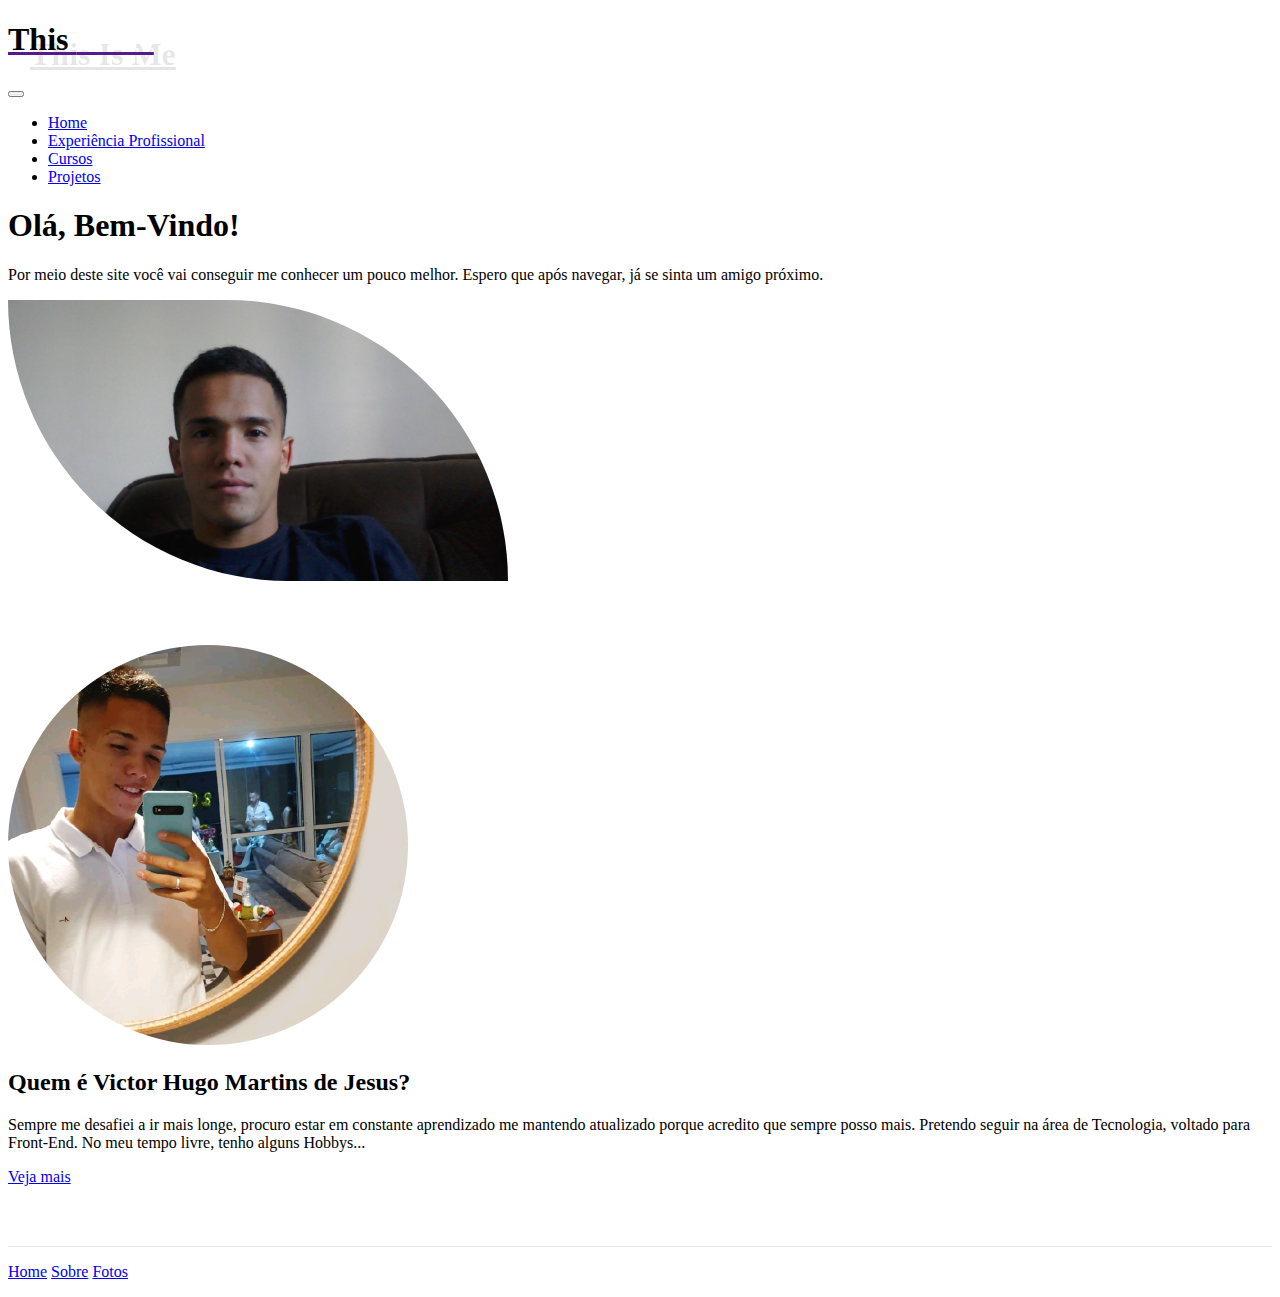
<file: index.html>
<!DOCTYPE html>
<html lang="pt-br">
  <head>
    <!-- Meta tags Obrigatórias -->
    <meta charset="utf-8">
    <meta name="viewport" content="width=device-width, initial-scale=1, shrink-to-fit=no">

    <!-- Bootstrap CSS -->
    <link rel="stylesheet" href="https://stackpath.bootstrapcdn.com/bootstrap/4.1.3/css/bootstrap.min.css" integrity="sha384-MCw98/SFnGE8fJT3GXwEOngsV7Zt27NXFoaoApmYm81iuXoPkFOJwJ8ERdknLPMO" crossorigin="anonymous">

    <!-- Font Awesome -->
    <link rel="stylesheet" href="https://use.fontawesome.com/releases/v5.3.1/css/all.css" integrity="sha384-mzrmE5qonljUremFsqc01SB46JvROS7bZs3IO2EmfFsd15uHvIt+Y8vEf7N7fWAU" crossorigin="anonymous">

    <!-- Estilo customizado -->
    <link rel="stylesheet" type="text/css" href="css/estilo.css">

    <title> Home - Presentation</title>
  </head>
  <body>
     <header>
        <nav class="navbar navbar-expand-sm navbar-light bg-info ">
          <div class="container">
            <a href=""><h1 class="logo1 sombra">This&nbsp;<span class="logo sombra">Is Me</span></h1></a>
              <button class="navbar-toggler" data-toggle="collapse" data-target="#nav-principal">
              <span class="navbar-toggler-icon"></span>
              </button>              
            <div class="collapse navbar-collapse" id="nav-principal">
              <ul class="navbar-nav ml-auto">
                <li class="nav-item">
                  <a href="index.html" class="nav-link">Home</a> 
                </li>
                <li class="nav-item">
                  <a href="experienciaprofissional.html" class="nav-link">Experiência Profissional</a>
                </li>
                <li class="nav-item">
                  <a href="cursos.html" class="nav-link">Cursos</a>
                </li>
                <li class="nav-item">
                  <a href="projetos.html" class="nav-link">Projetos</a>
                </li>
              </ul>
            </div>
          </div>
        </nav>
      </header>
      <section class="bg-info" ><!-- Início seção home -->
        <div class="container">
          <div class="row">
            <div class="col-md-6 d-flex"><!-- Textos da seção -->
              <div class="align-self-center text-white">
                <h1 class="display-4"> Olá, Bem-Vindo!</h1>
                <p>
                  Por meio deste site você vai conseguir me conhecer um pouco melhor. Espero que após navegar, já se sinta um amigo próximo. 
                </p>
              </div>
            </div><!--/fim textos da seção -->
            <div class="col-md-6 d-none d-md-block ">
              <img src="imagens/victor2.jpg" width="500" class="img_logo">
            </div>
          </div>
        </div>
      </section><!--/fim seção home -->
      <section class="caixa"><!--/Início seção juros -->
        <div class="container">
          <div class="row">
            <div class="col-md-6">
              <img src="imagens/victor.jpg" width="400" class="img-fluid img_secao">
            </div>
            <div class="col-md-6 d-flex">
              <div class="align-self-center">
                <h2>Quem é Victor Hugo Martins de Jesus?</h2>
                <p>
                 Sempre me desafiei a ir mais longe, procuro estar em constante aprendizado me mantendo atualizado porque acredito que sempre posso mais. Pretendo seguir na área de Tecnologia, voltado para Front-End. No meu tempo livre, tenho alguns Hobbys...
                </p>
                <a href="vejamais_quem.html" class="btn btn-primary">Veja mais</a>
              </div>
            </div>
          </div>
        </div>
      </section><!--/FIM seção juros --> 
      <footer class="mt-4 mb-4">
      <div class="container">
        <div class="row">
          <div class="col-md-8">
            <p>
              <a class="mr-3" href="index.html">Home</a>
              <a class="mr-3" href="vejamais_quem.html">Sobre</a>
              <a href="fotos.html">Fotos</a>
            </p>
          </div>
          <div class="col-md-4 d-flex justify-content-end">
            <a href="http://wa.me/5511999317924" class="btn btn-outline-dark ml-3">
              <i class="fab fa-whatsapp"></i>
            </a>
            <a href="https://www.linkedin.com/in/victor-hugo-martins-837791176/" class="btn btn-outline-dark ml-3">
              <i class="fab fa-linkedin"></i>
            </a>
            <a href="" class="btn btn-outline-dark ml-3">
              <i class="fab fa-github"></i>
            </a>
          </div>
        </div>
      </div>
    </footer>
  </body>
</html>
</file>
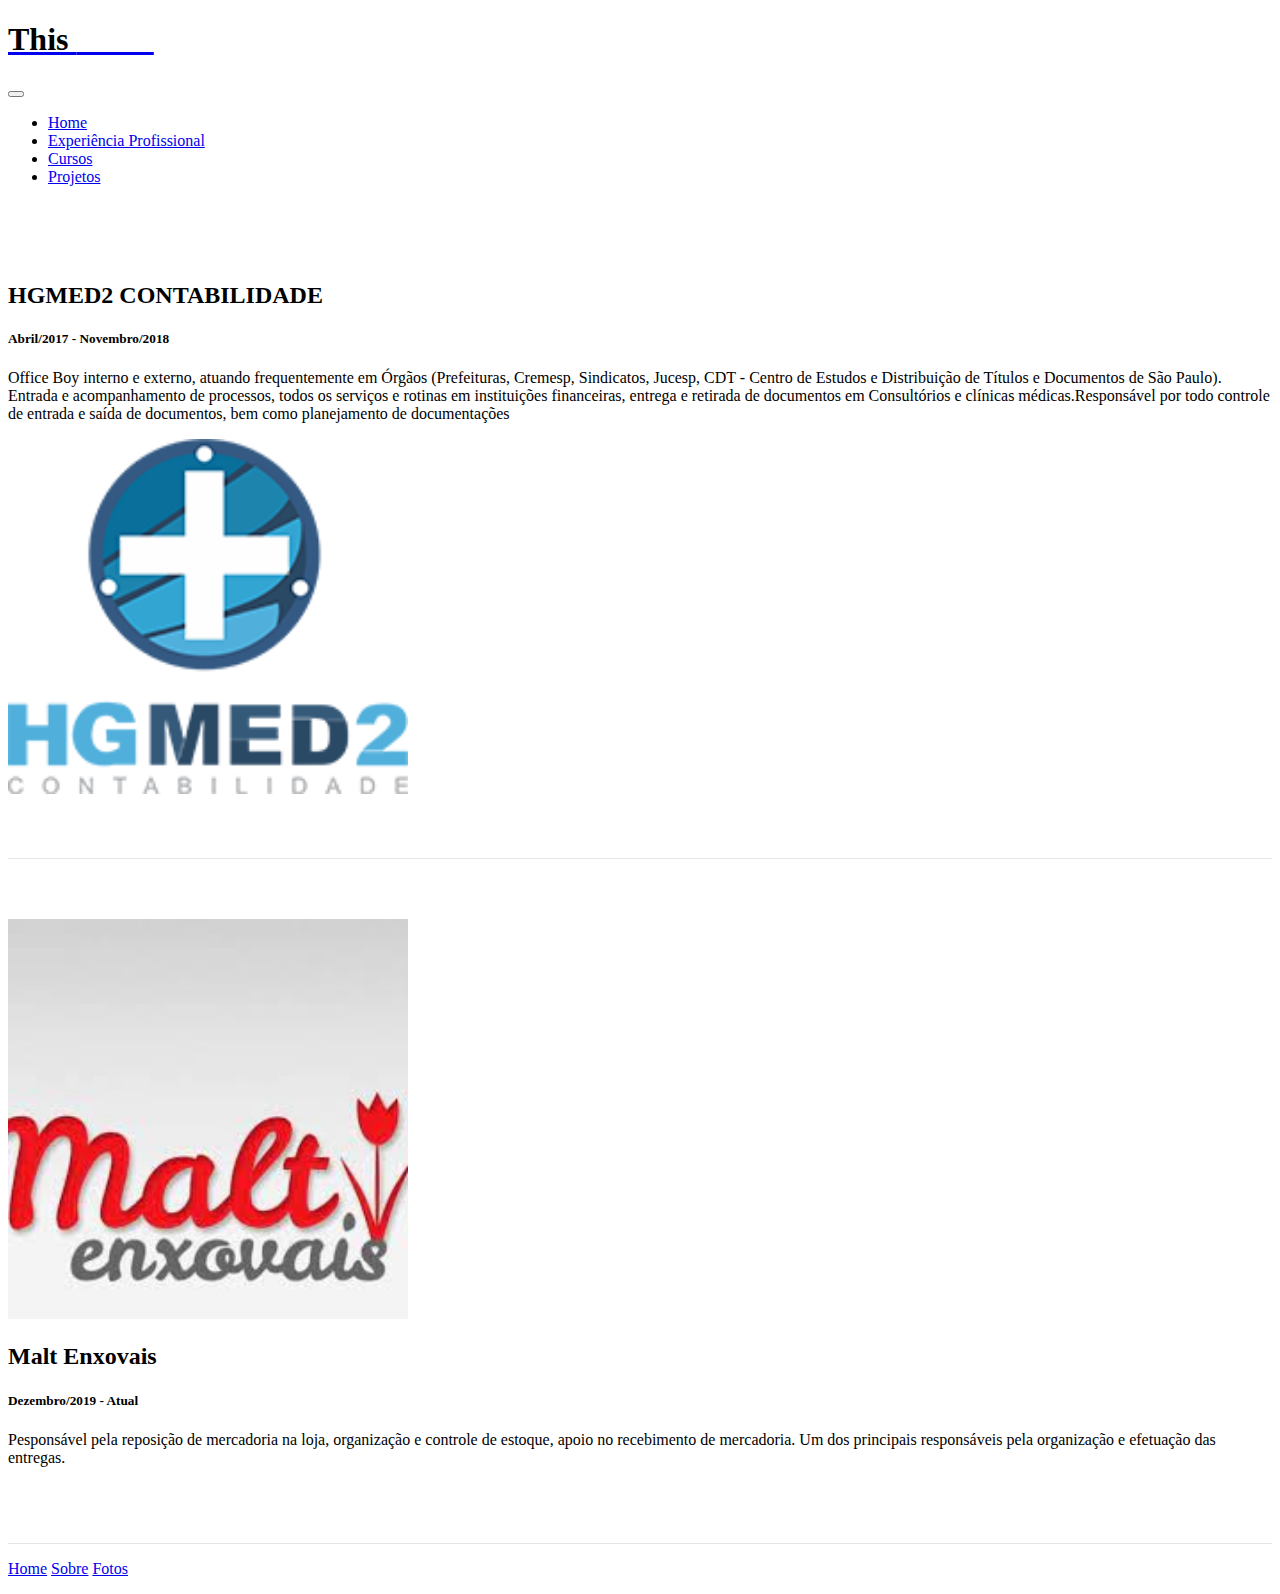
<file: experienciaprofissional.html>
<!DOCTYPE html>
<html lang="pt-br">
  <head>
    <!-- Meta tags Obrigatórias -->
    <meta charset="utf-8">
    <meta name="viewport" content="width=device-width, initial-scale=1, shrink-to-fit=no">

    <!-- Bootstrap CSS -->
    <link rel="stylesheet" href="https://stackpath.bootstrapcdn.com/bootstrap/4.1.3/css/bootstrap.min.css" integrity="sha384-MCw98/SFnGE8fJT3GXwEOngsV7Zt27NXFoaoApmYm81iuXoPkFOJwJ8ERdknLPMO" crossorigin="anonymous">

    <!-- Font Awesome -->
    <link rel="stylesheet" href="https://use.fontawesome.com/releases/v5.3.1/css/all.css" integrity="sha384-mzrmE5qonljUremFsqc01SB46JvROS7bZs3IO2EmfFsd15uHvIt+Y8vEf7N7fWAU" crossorigin="anonymous">

    <!-- Estilo customizado -->
    <link rel="stylesheet" type="text/css" href="css/estilo.css">

    <title> Experiência Profissional</title>
  </head>
  <body>
      <header>
        <nav class="navbar navbar-expand-sm navbar-light bg-info">
          <div class="container">
            <a href="index.html"><h1 class="logo1">This&nbsp;<span class="logo">Is Me</span></h1></a>

              <button class="navbar-toggler" data-toggle="collapse" data-target="#nav-principal">
              <span class="navbar-toggler-icon"></span>
              </button>              
            <div class="collapse navbar-collapse" id="nav-principal">
              <ul class="navbar-nav ml-auto">
                <li class="nav-item">
                  <a href="index.html" class="nav-link">Home</a>
                </li>
                <li class="nav-item">
                  <a href="experienciaprofissional.html" class="nav-link">Experiência Profissional</a>
                </li>
                <li class="nav-item">
                  <a href="cursos.html" class="nav-link">Cursos</a>
                </li>
                <li class="nav-item">
                  <a href="projetos.html" class="nav-link">Projetos</a>
                </li>
              </ul>
            </div>
          </div>
        </nav>
      </header>
      <section class="caixa"><!--/Início seção saiba -->
        <div class="container">
          <div class="row">
            <div class="col-md-6 d-flex">
              <div class="align-self-center">
                <h2> HGMED2 CONTABILIDADE</h2>
                <h5 class="text-black-50"> Abril/2017 - Novembro/2018</h5>
                <p>
                   Office Boy interno e externo, atuando frequentemente em Órgãos (Prefeituras, Cremesp, Sindicatos, Jucesp, CDT - Centro de Estudos e Distribuição de Títulos e Documentos de São Paulo). Entrada e acompanhamento de processos, todos os serviços e rotinas em instituições financeiras, entrega e retirada de documentos em Consultórios e clínicas médicas.Responsável por todo controle de entrada e saída de documentos, bem como planejamento de documentações
                </p>
              </div>
            </div>
            <div class="col-md-6">
              <img src="imagens/med.png" width="400" class="img-fluid ml-5">
            </div>
          </div>
        </div>
      </section>

       <section class="caixa"><!--/Início seção juros -->
        <div class="container">
          <div class="row">
            <div class="col-md-6">
              <img src="imagens/malt.jpg" width="400" class="img-fluid">
            </div>
            <div class="col-md-6 d-flex">
              <div class="align-self-center">
                <h2>Malt Enxovais</h2>
                <h5 class="text-black-50">Dezembro/2019 - Atual</h5>
                <p>
                Pesponsável pela reposição de mercadoria na loja, organização e controle de estoque, apoio no recebimento de mercadoria. Um dos principais responsáveis pela organização e efetuação das entregas.
                </p>
              </div>
            </div>
          </div>
        </div>
      </section>





 <footer class="mt-4 mb-4">
      <div class="container">
        <div class="row">
          <div class="col-md-8">
            <p>
              <a class="mr-3" href="index.html">Home</a>
              <a class="mr-3" href="vejamais_quem.html">Sobre</a>
              <a href="fotos.html">Fotos</a>
            </p>
          </div>
          <div class="col-md-4 d-flex justify-content-end">
            <a href="http://wa.me/5511999317924" class="btn btn-outline-dark ml-3">
              <i class="fab fa-whatsapp"></i>
            </a>
            <a href="https://www.linkedin.com/in/victor-hugo-martins-837791176/" class="btn btn-outline-dark ml-3">
              <i class="fab fa-linkedin"></i>
            </a>
            <a href="" class="btn btn-outline-dark ml-3">
              <i class="fab fa-github"></i>
            </a>
          </div>
        </div>
      </div>
    </footer>
  </body>
</html>
</file>
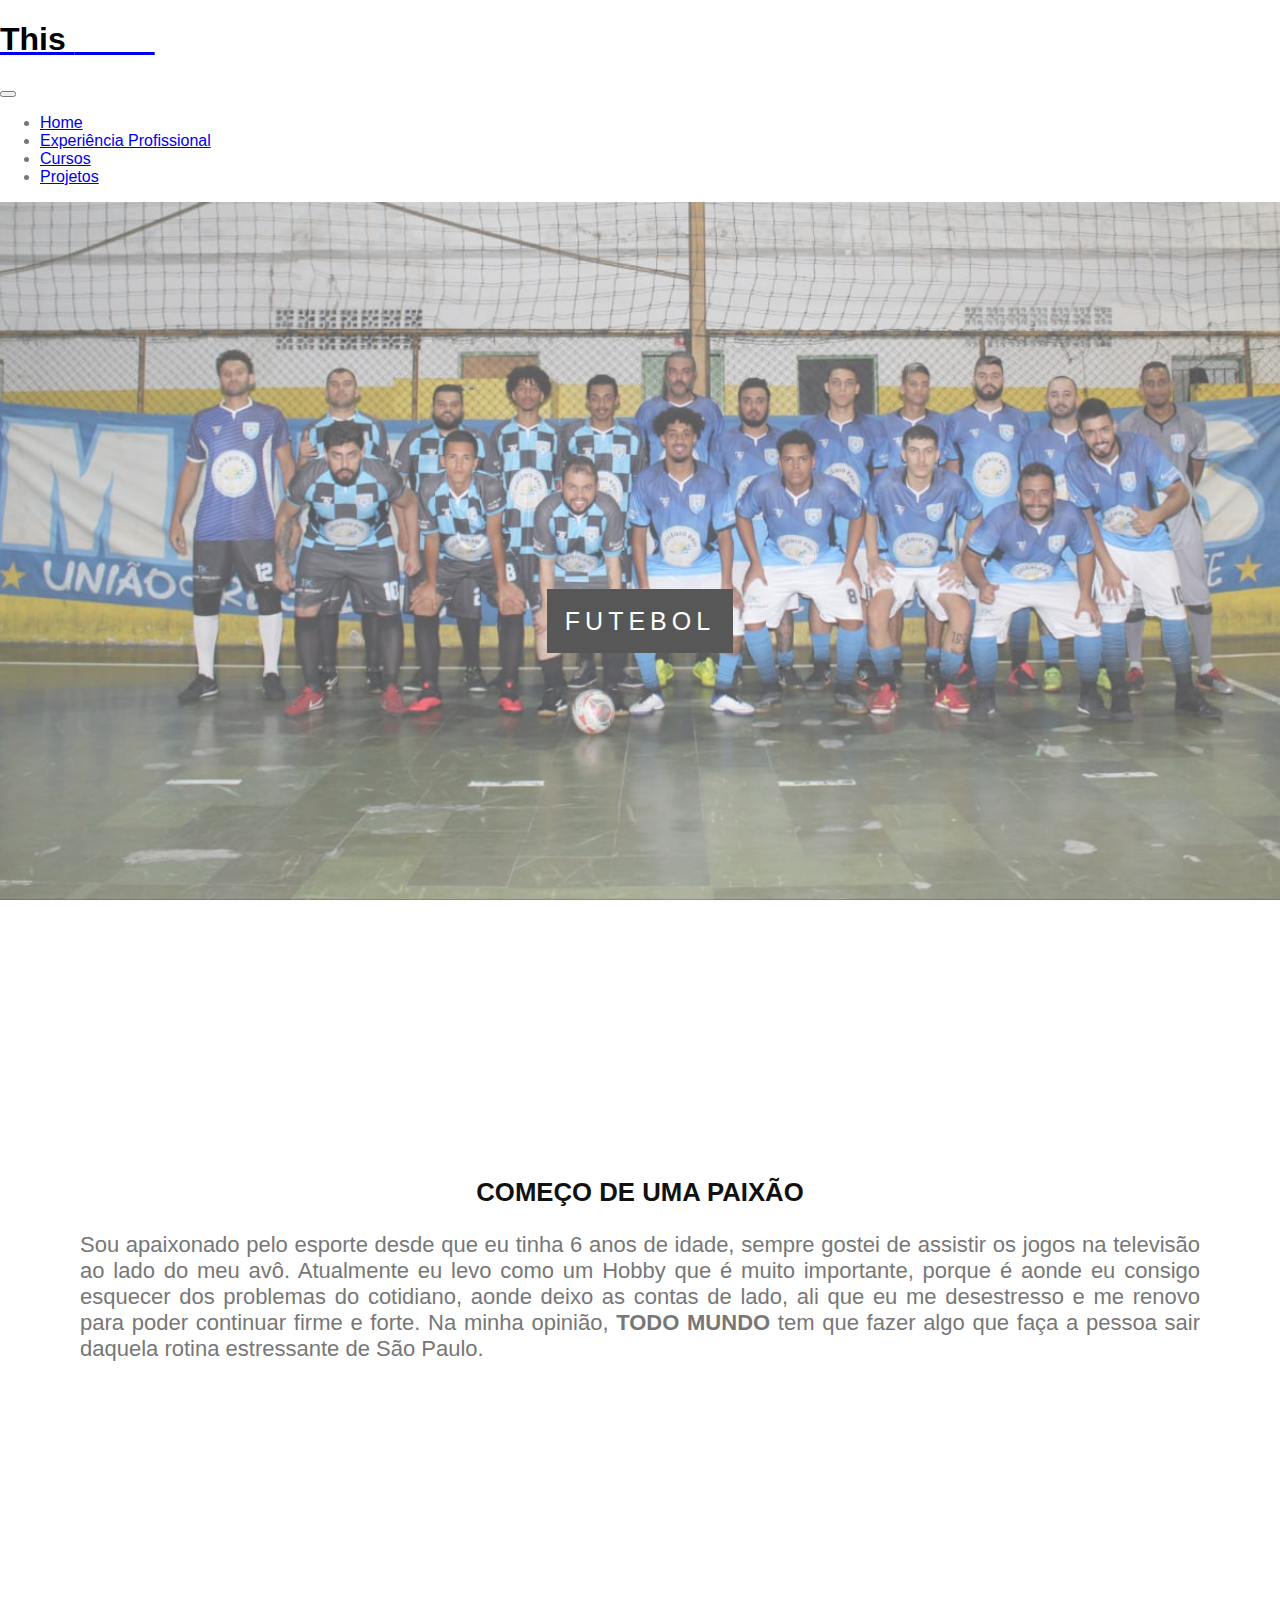
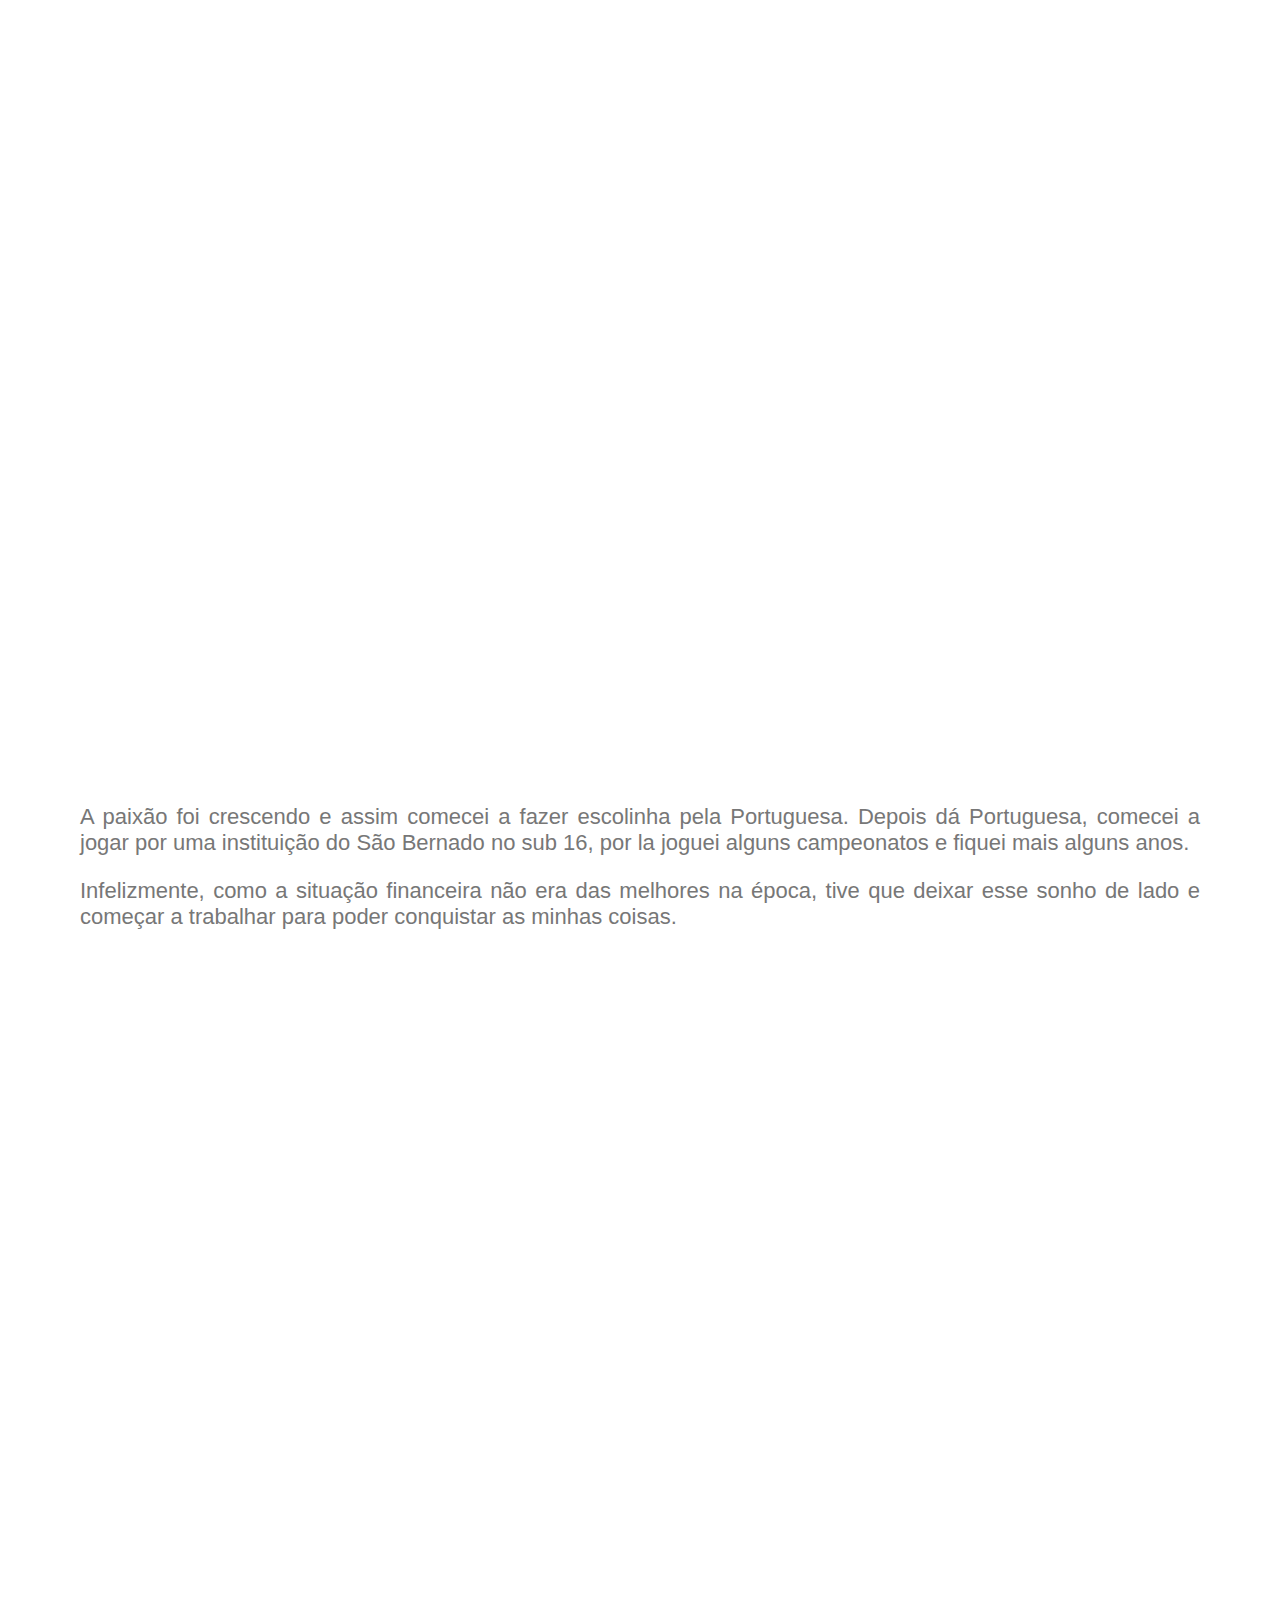
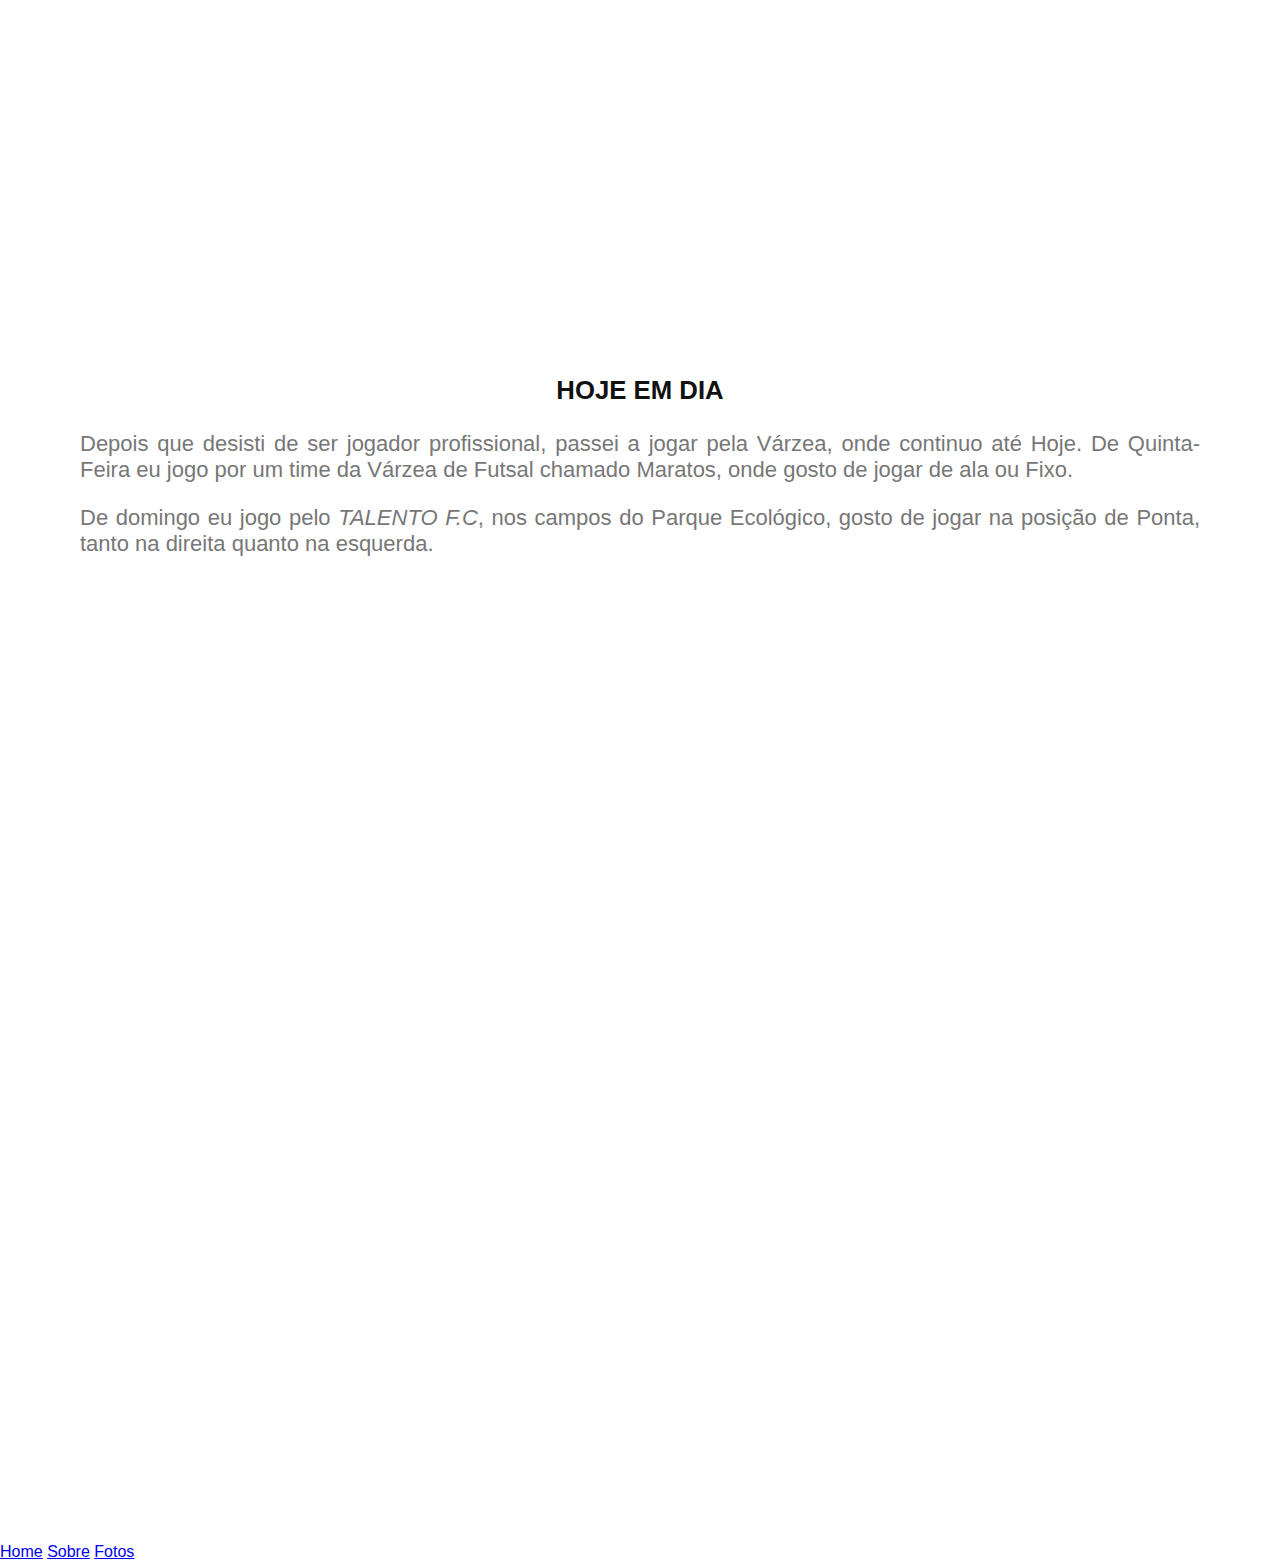
<file: futebol.html>
<!DOCTYPE html>
<html lang="pt-br">
  <head>
    <!-- Meta tags Obrigatórias -->
    <meta charset="utf-8">
    <meta name="viewport" content="width=device-width, initial-scale=1, shrink-to-fit=no">

    <!-- Bootstrap CSS -->
    <link rel="stylesheet" href="https://stackpath.bootstrapcdn.com/bootstrap/4.1.3/css/bootstrap.min.css" integrity="sha384-MCw98/SFnGE8fJT3GXwEOngsV7Zt27NXFoaoApmYm81iuXoPkFOJwJ8ERdknLPMO" crossorigin="anonymous">

    <!-- Font Awesome -->
    <link rel="stylesheet" href="https://use.fontawesome.com/releases/v5.3.1/css/all.css" integrity="sha384-mzrmE5qonljUremFsqc01SB46JvROS7bZs3IO2EmfFsd15uHvIt+Y8vEf7N7fWAU" crossorigin="anonymous">

    <!-- Estilo customizado -->
    <link rel="stylesheet" type="text/css" href="css/estilo.css">

   <style type="text/css">
    
    /* Configuração padrão da página
    -------------------------------*/
    body, html {
      margin: 0;
      font: 16px "Lato", sans-serif;
      color: #777;
      height: 100%;
    }
    h3 {
      text-transform: uppercase;
      color: #111;
      text-align: center;
    }
    p{
      margin-bottom: 20px;
    }
    </style>
    <title> Futebol </title>
  </head>
  <body>
    <header> <!-- Inicio Header-->
        <nav class="navbar navbar-expand-sm navbar-light bg-info ">
          <div class="container">
            <a href="index.html"><h1 class="logo1">This&nbsp;<span class="logo">Is Me</span></h1></a>

              <button class="navbar-toggler" data-toggle="collapse" data-target="#nav-principal">
              <span class="navbar-toggler-icon"></span>
              </button>              
            <div class="collapse navbar-collapse" id="nav-principal">
              <ul class="navbar-nav ml-auto">
                <li class="nav-item">
                  <a href="index.html" class="nav-link">Home</a> 
                </li>
                <li class="nav-item">
                  <a href="experienciaprofissional.html" class="nav-link">Experiência Profissional</a>
                </li>
                <li class="nav-item">
                  <a href="cursos.html" class="nav-link">Cursos</a>
                </li>
                <li class="nav-item">
                  <a href="projetos.html" class="nav-link">Projetos</a>
                </li>
              </ul>
            </div>
          </div>
        </nav>
    </header> <!-- Fim da Header-->
    
    <div class="caixa1">
        <div class="conteudo-titulo">
         <span class="titulo">FUTEBOL</span>
        </div>
      </div>
    <section class="conteudo">
      <h3>COMEÇO DE UMA PAIXÃO</h3>
      <p>Sou apaixonado pelo esporte desde que eu tinha 6 anos de idade, sempre gostei de assistir os jogos na televisão ao lado do meu avô. Atualmente eu levo como um Hobby que é muito importante, porque é aonde eu consigo esquecer dos problemas do cotidiano, aonde deixo as contas de lado, ali que eu me desestresso e me renovo para poder continuar firme e forte. Na minha opinião, <strong>TODO MUNDO</strong> tem que fazer algo que faça a pessoa sair daquela rotina estressante de São Paulo.</p>
    </section>
    <section class="caixa2">
    </section>
    <section class="conteudo">
      <p>A paixão foi crescendo e assim comecei a fazer escolinha pela Portuguesa. Depois dá Portuguesa, comecei a jogar por uma instituição do São Bernado no sub 16, por la joguei alguns campeonatos e fiquei mais alguns anos. </p>
      <p>Infelizmente, como a situação financeira não era das melhores na época, tive que deixar esse sonho de lado e começar a trabalhar para poder conquistar as minhas coisas. </p>
    </section>
    <section class="caixa3">
    </section>
     <section class="conteudo">
      <h3>HOJE EM DIA </h3> 
      <p>Depois que desisti de ser jogador profissional, passei a jogar pela Várzea, onde continuo até Hoje. De Quinta-Feira eu jogo por um time da Várzea de Futsal chamado Maratos, onde gosto de jogar de ala ou Fixo. </p>
      <p>De domingo eu jogo pelo <em>TALENTO F.C</em>, nos campos do Parque Ecológico, gosto de jogar na posição de Ponta, tanto na direita quanto na esquerda.</p>
    </section>
    <section class="caixa4">
    </section>
    <footer class="mt-4 mb-4">
      <div class="container">
        <div class="row">
          <div class="col-md-8">
            <p>
             <a class="mr-3" href="index.html">Home</a>
              <a class="mr-3" href="vejamais_quem.html">Sobre</a>
              <a href="fotos.html">Fotos</a>
            </p>
          </div>
          <div class="col-md-4 d-flex justify-content-end">
            <a href="http://wa.me/5511999317924" class="btn btn-outline-dark ml-3">
              <i class="fab fa-whatsapp"></i>
            </a>
            <a href="https://www.linkedin.com/in/victor-hugo-martins-837791176/" class="btn btn-outline-dark ml-3">
              <i class="fab fa-linkedin"></i>
            </a>
            <a href="" class="btn btn-outline-dark ml-3">
              <i class="fab fa-github"></i>
            </a>
          </div>
        </div>
      </div>
    </footer>
  </body>
</html>
</file>
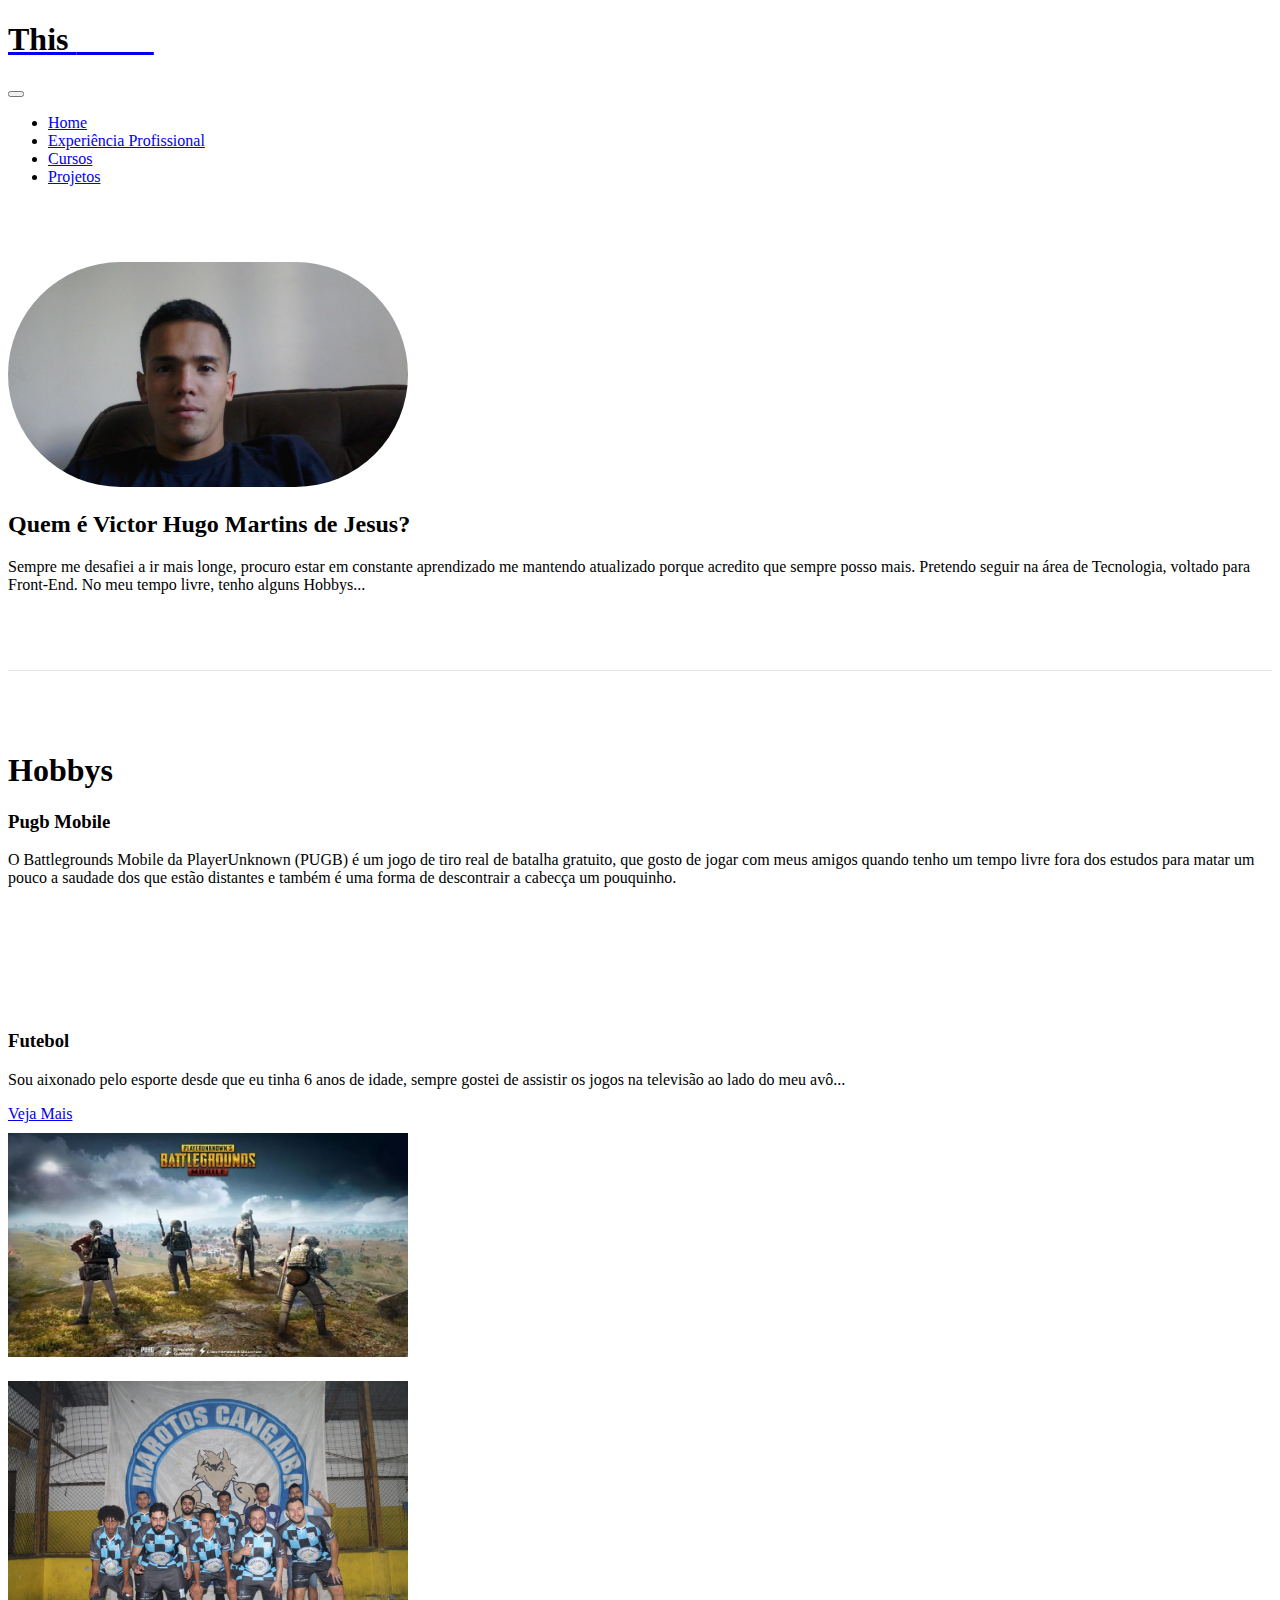
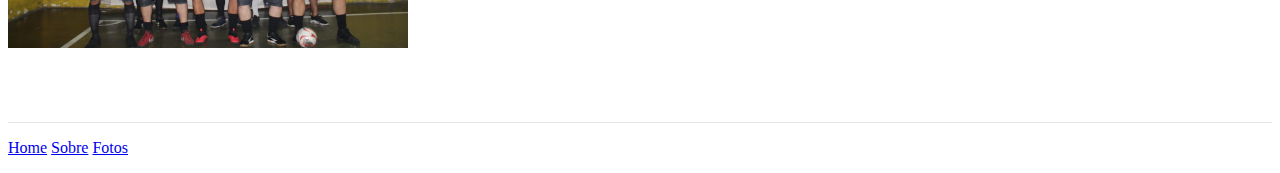
<file: vejamais_quem.html>
<!DOCTYPE html>
<html lang="pt-br">
  <head>
    <!-- Meta tags Obrigatórias -->
    <meta charset="utf-8">
    <meta name="viewport" content="width=device-width, initial-scale=1, shrink-to-fit=no">

    <!-- Bootstrap CSS -->
    <link rel="stylesheet" href="https://stackpath.bootstrapcdn.com/bootstrap/4.1.3/css/bootstrap.min.css" integrity="sha384-MCw98/SFnGE8fJT3GXwEOngsV7Zt27NXFoaoApmYm81iuXoPkFOJwJ8ERdknLPMO" crossorigin="anonymous">

    <!-- Font Awesome -->
    <link rel="stylesheet" href="https://use.fontawesome.com/releases/v5.3.1/css/all.css" integrity="sha384-mzrmE5qonljUremFsqc01SB46JvROS7bZs3IO2EmfFsd15uHvIt+Y8vEf7N7fWAU" crossorigin="anonymous">

    <!-- Estilo customizado -->
    <link rel="stylesheet" type="text/css" href="css/estilo.css">

    <title> Sobre </title>
  </head>
  <body>
     <header> <!-- Inicio Header-->
        <nav class="navbar navbar-expand-sm navbar-light bg-info ">
          <div class="container">
            <a href="index.html"><h1 class="logo1">This&nbsp;<span class="logo">Is Me</span></h1></a>

              <button class="navbar-toggler" data-toggle="collapse" data-target="#nav-principal">
              <span class="navbar-toggler-icon"></span>
              </button>              
            <div class="collapse navbar-collapse" id="nav-principal">
              <ul class="navbar-nav ml-auto">
                <li class="nav-item">
                  <a href="index.html" class="nav-link">Home</a> 
                </li>
                <li class="nav-item">
                  <a href="experienciaprofissional.html" class="nav-link">Experiência Profissional</a>
                </li>
                <li class="nav-item">
                  <a href="cursos.html" class="nav-link">Cursos</a>
                </li>
                <li class="nav-item">
                  <a href="projetos.html" class="nav-link">Projetos</a>
                </li>
              </ul>
            </div>
          </div>
        </nav>
      </header> <!-- Fim da Header-->
      <section class="caixa"><!--/Início seção juros -->
        <div class="container">
          <div class="row">
            <div class="col-md-6">
              <img src="imagens/victor2.jpg" width="400" class="img-fluid img_secao">
            </div>
            <div class="col-md-6 d-flex">
              <div class="align-self-center">
                <h2>Quem é Victor Hugo Martins de Jesus?</h2>
                <p>
                 Sempre me desafiei a ir mais longe, procuro estar em constante aprendizado me mantendo atualizado porque acredito que sempre posso mais. Pretendo seguir na área de Tecnologia, voltado para Front-End. No meu tempo livre, tenho alguns Hobbys...
                </p>
              </div>
            </div>
          </div>
        </div>
      </section><!--/FIM seção juros -->
      <section class="caixa">
        <div class="container">
          <div class="row">
            <div class="col-md-6">
              <h1>Hobbys</h1>
              <h3>Pugb Mobile </h3>
              <p>O Battlegrounds Mobile da PlayerUnknown (PUGB) é um jogo de tiro real de batalha gratuito, que gosto de jogar com meus amigos quando tenho um tempo livre fora dos estudos para matar um pouco a saudade dos que estão distantes e também é uma forma de descontrair a cabecça um pouquinho. </p>
              <br><br><br><br><br><br>
              <h3>Futebol</h3>
              <p>Sou aixonado pelo esporte desde que eu tinha 6 anos de idade, sempre gostei de assistir os jogos na televisão ao lado do meu avô...</p>
              <a href="futebol.html" class=" btn btn-primary">Veja Mais </a>
            </div>
            <div class="col-md-6">
              <div class="row albuns">
                <div class="col-md-12">
                  <img src="imagens/pubg.jpg" class="img-fluid ml-5" width="400px">
                </div>
              </div>
              <div class="row albuns">
                <div class="col-md-12">
                  <img src="imagens/img2.jpg" class="img-fluid ml-5" width="400px">
                </div>
              </div>
            </div>
          </div>
        </div>
      </section>
    <footer class="mt-4 mb-4">
      <div class="container">
        <div class="row">
          <div class="col-md-8">
            <p>
              <a class="mr-3" href="index.html">Home</a>
              <a class="mr-3" href="vejamais_quem.html">Sobre</a>
              <a href="fotos.html">Fotos</a>
            </p>
          </div>
          <div class="col-md-4 d-flex justify-content-end">
            <a href="http://wa.me/5511999317924" class="btn btn-outline-dark ml-3">
              <i class="fab fa-whatsapp"></i>
            </a>
            <a href="https://www.linkedin.com/in/victor-hugo-martins-837791176/" class="btn btn-outline-dark ml-3">
              <i class="fab fa-linkedin"></i>
            </a>
            <a href="" class="btn btn-outline-dark ml-3">
              <i class="fab fa-github"></i>
            </a>
          </div>
        </div>
      </div>
    </footer>
  </body>
</html>
</file>
<file: css/estilo.css>
.sombra{
	text-shadow: 22px 15px rgba(0,0,0,0.1);
}

.logo {
	color: #FFF;
}

.logo1 {
	color: black;
}

.caixa {
	padding: 60px 0;
	border-bottom: 1px solid #e5e5e5;
}

.img_logo {
	border-radius: 0 400px  ;
	 
}

.img_secao{
	border-radius: 300px  ;
}

.albuns {
	padding: 10px 0;
}


/* Efeito Parallax
-------------------------------*/
.caixa1, .caixa2, .caixa3, .caixa4 {
	position: relative;
	height: 100%;
	opacity: 0.7;
	background-repeat: no-repeat;
	background-size: cover;
	background-position: center;
	background-attachment: fixed; 
}

.caixa1 {
	background-image: url(../imagens/img.jpg);
}

.caixa2 {
	background-image: url(../imagens/img2.jpg);
}

.caixa3 {
	background-image: url(../imagens/img3.jpg);
}

.caixa4 {
	background-image: url(../imagens/img4.jpg);
}
.conteudo {
    color: #777;
    background-color: white;
    font-size: 22px;
    text-align: justify;
    padding: 50px 80px;
}
.conteudo-titulo {
	position: absolute;
	left: 0;
	top: 45%;
	width: 100%;
	text-align: center;
}
.conteudo-titulo span.titulo {
	color: #fff;
	background-color: #111;
	padding: 18px;
	font-size: 25px;
	letter-spacing: 5px;
	text-transform: uppercase;
}
</file>
